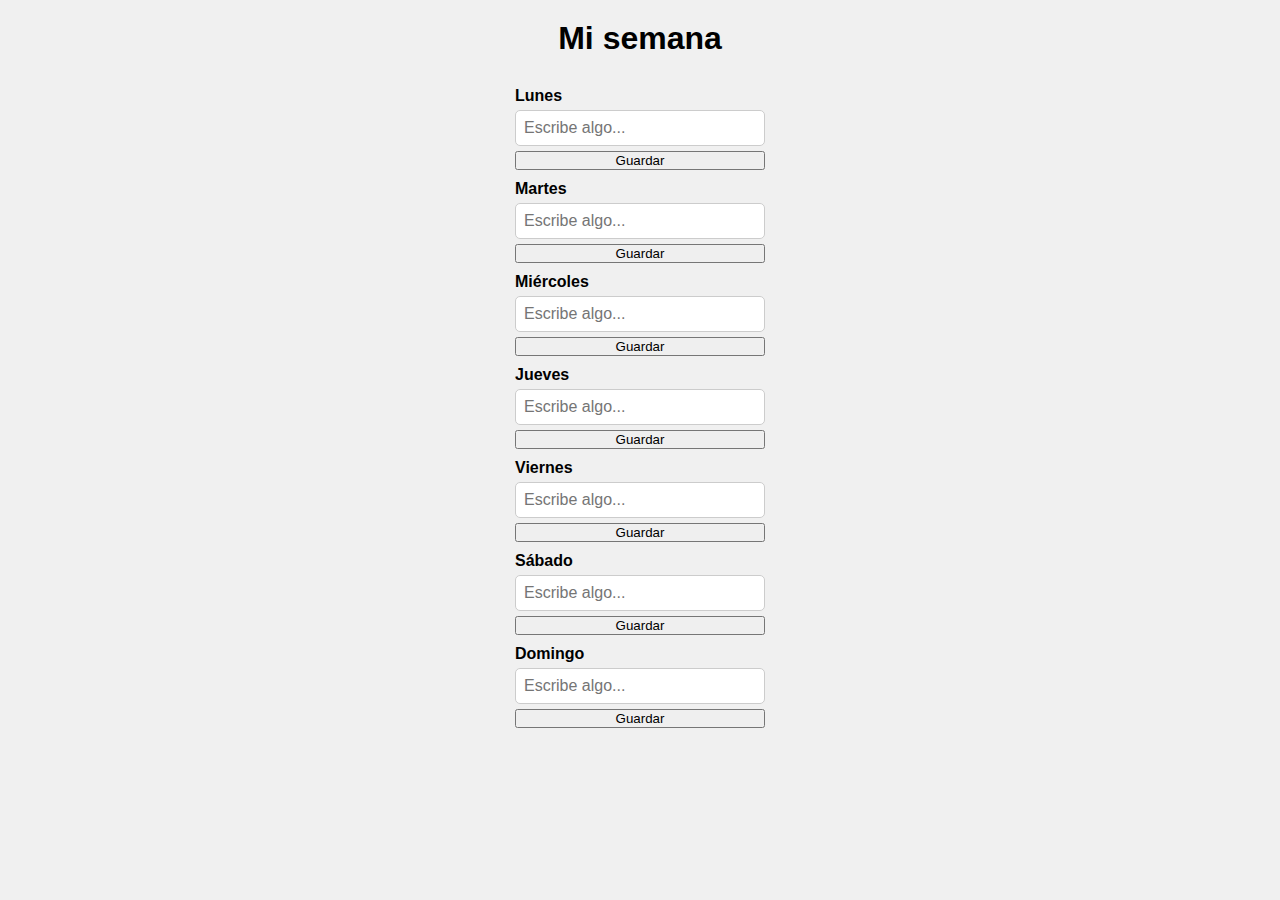
<file: index.html>
<!DOCTYPE html>
<html lang="en">
<head>
    <meta charset="UTF-8">
    <meta name="viewport" content="width=device-width, initial-scale=1.0">
    <title>Button Example</title>
    <link rel="stylesheet" href="styles.css">
    <link rel="manifest" href="manifest.json">
    <meta name="theme-color" content="#000000">
</head>
<body>
    <!--<button class="boton" id="boton">¡Cliqueame!</button>-->

    <!--<div class="dia">
        <label>Lunes:</label>
        <input type="text" id="lunes" placeholder="Escribe algo...">
    </div>
    <div class="dia">
        <label>Martes:</label>
        <input type="text" id="martes" placeholder="Escribe algo...">
    </div>
    <div class="dia">
        <label>Miercoles:</label>
        <input type="text" id="miercoles" placeholder="Escribe algo...">
    </div>
    <div class="dia">
        <label>Jueves:</label>
        <input type="text" id="jueves" placeholder="Escribe algo...">
    </div>
    <div class="dia">
        <label>Viernes:</label>
        <input type="text" id="viernes" placeholder="Escribe algo...">
    </div>
    <div class="dia">
        <label>Sabado:</label>
        <input type="text" id="sabado" placeholder="Escribe algo...">
    </div>
    <div class="dia">
        <label>Domingo:</label>
        <input type="text" id="domingo" placeholder="Escribe algo...">
    </div>-->

    <h1>Mi semana</h1>
    <div id="semanas"></div>

    <script src="main.js" defer></script>

    <script>
        if ('serviceWorker' in navigator) {
          navigator.serviceWorker.register('sw.js')
            .then(() => console.log('Service Worker registrado'))
            .catch(err => console.log('Error al registrar SW:', err));
        }
    </script>

</body>
</html>
</file>
<file: styles.css>
*{/*Reset basico*/
    margin: 0;
    padding: 0;
    box-sizing: border-box;
}

body {
  font-family: Arial, sans-serif;
  background-color: #f0f0f0;
  display: flex;
  flex-direction: column;
  align-items: center;
  padding: 20px;
}

h1 {
  margin-bottom: 20px;
}

.dia {
  margin: 10px 0;
  display: flex;
  flex-direction: column;
  width: 250px;
}

.dia label {
  font-weight: bold;
  margin-bottom: 5px;
}

.dia input {
  padding: 8px;
  font-size: 1rem;
  border-radius: 5px;
  border: 1px solid #ccc;
}

/*Lo siguiente es para el resaltado del dia despues de clicar en la notificacion*/
.dia.resaltado {
    outline: 3px solid #007bff;
    background-color: #eaf3ff;
    border-radius: 8px;
    padding: 10px;
}
</file>
